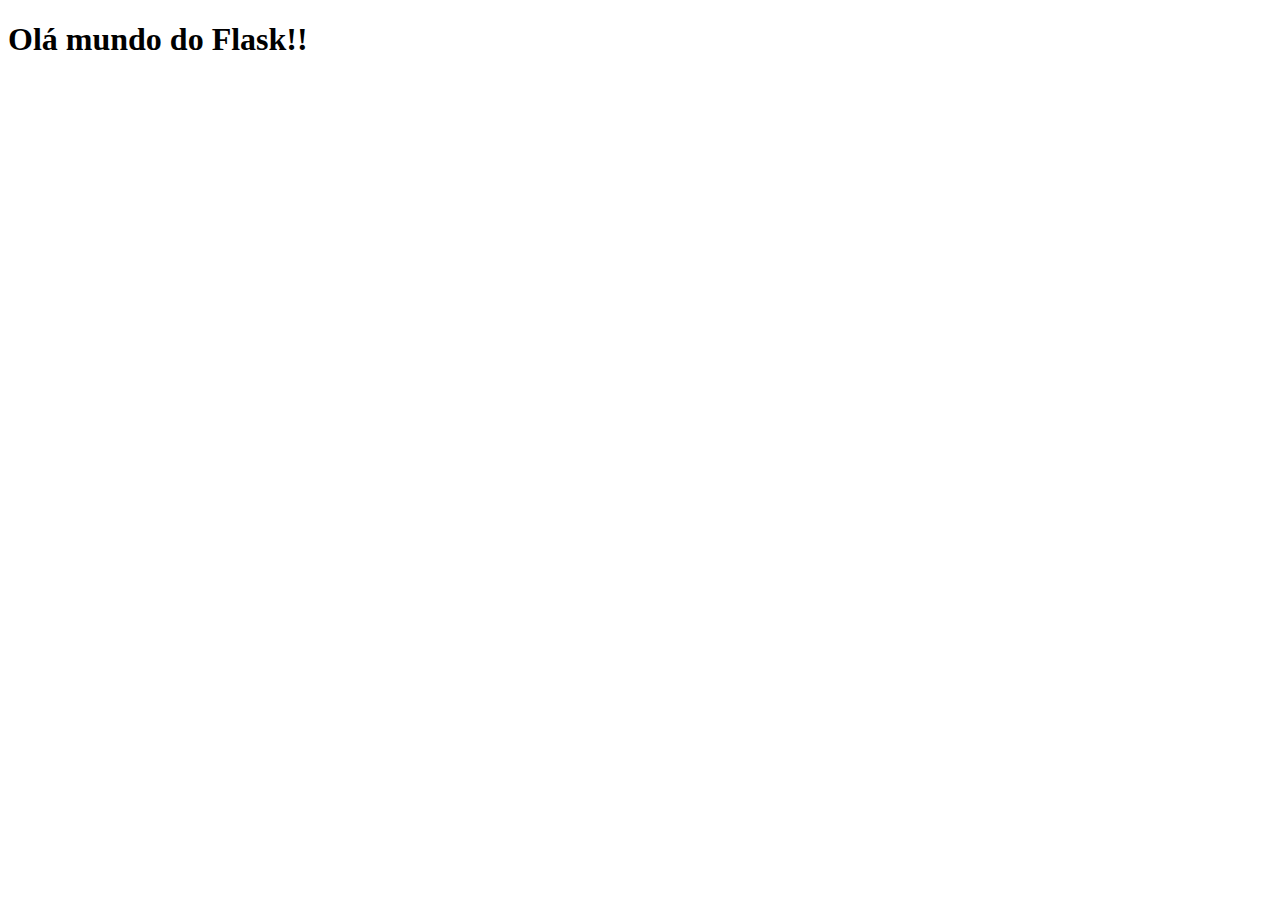
<file: app/templates/index.html>
<!DOCTYPE html>
<html lang="pt-br">
<head>
    <meta charset="UTF-8">
    <meta http-equiv="X-UA-Compatible" content="IE=edge">
    <meta name="viewport" content="width=device-width, initial-scale=1.0">
    <title>Inicial</title>
</head>
<body>
    <h1>Olá mundo do Flask!!</h1>
</body>
</html>
</file>
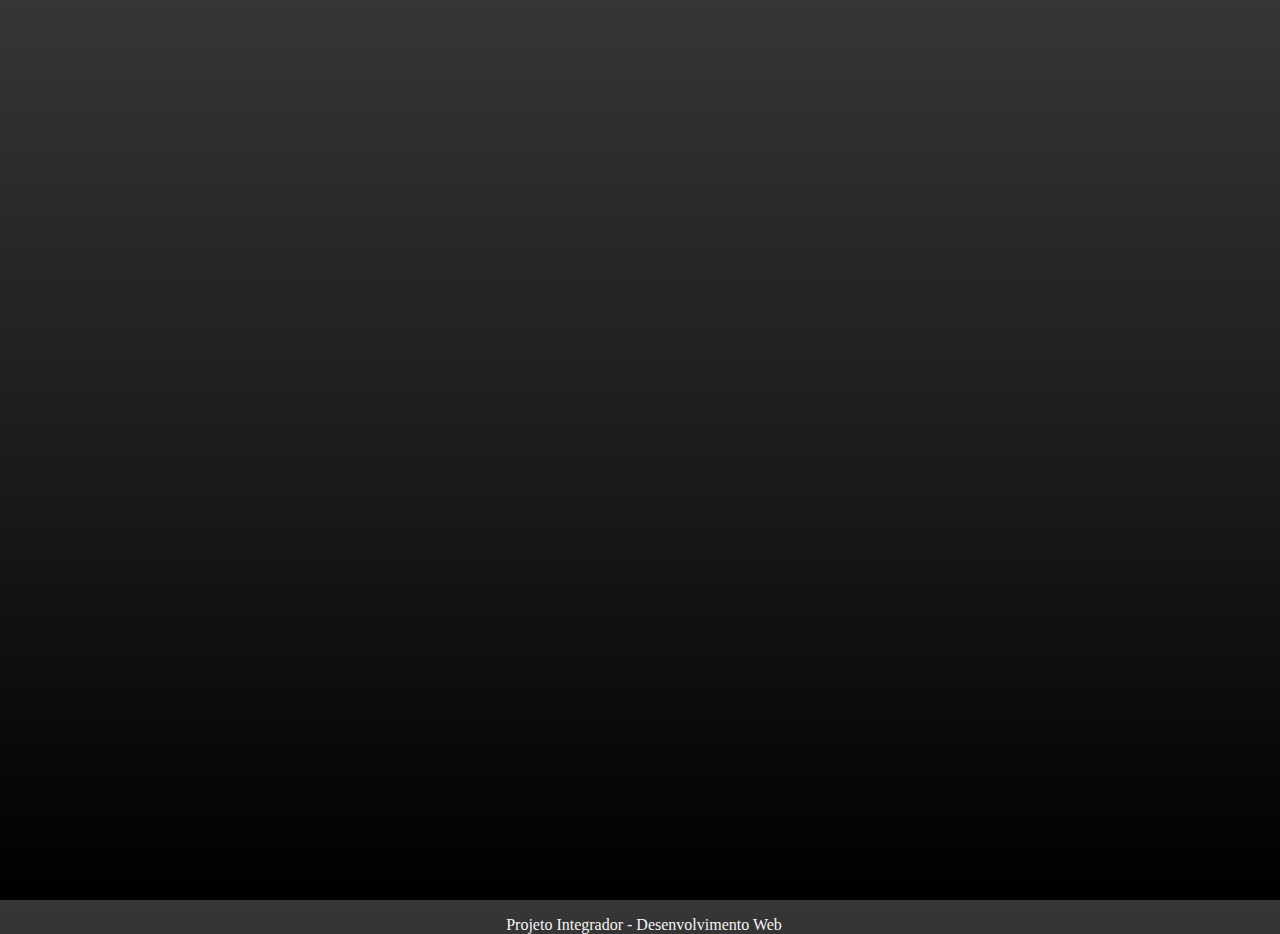
<file: app/templates/cadastro.html>
<!DOCTYPE html>
<html lang="pt-br">
<head>
    <meta charset="UTF-8">
    <meta name="viewport" content="width=device-width, initial-scale=1.0">
    <link rel="stylesheet" href="styles.css">
    <link href="../paginas/img/b.ico"  rel="shortcut icon" type="image/x-icon">
    <title>Cadastro</title>
</head>
<body>
    <div>
        <footer>
            <p>Projeto Integrador - Desenvolvimento Web</p>
        </footer>
    </div>
</body>
</html>
</file>
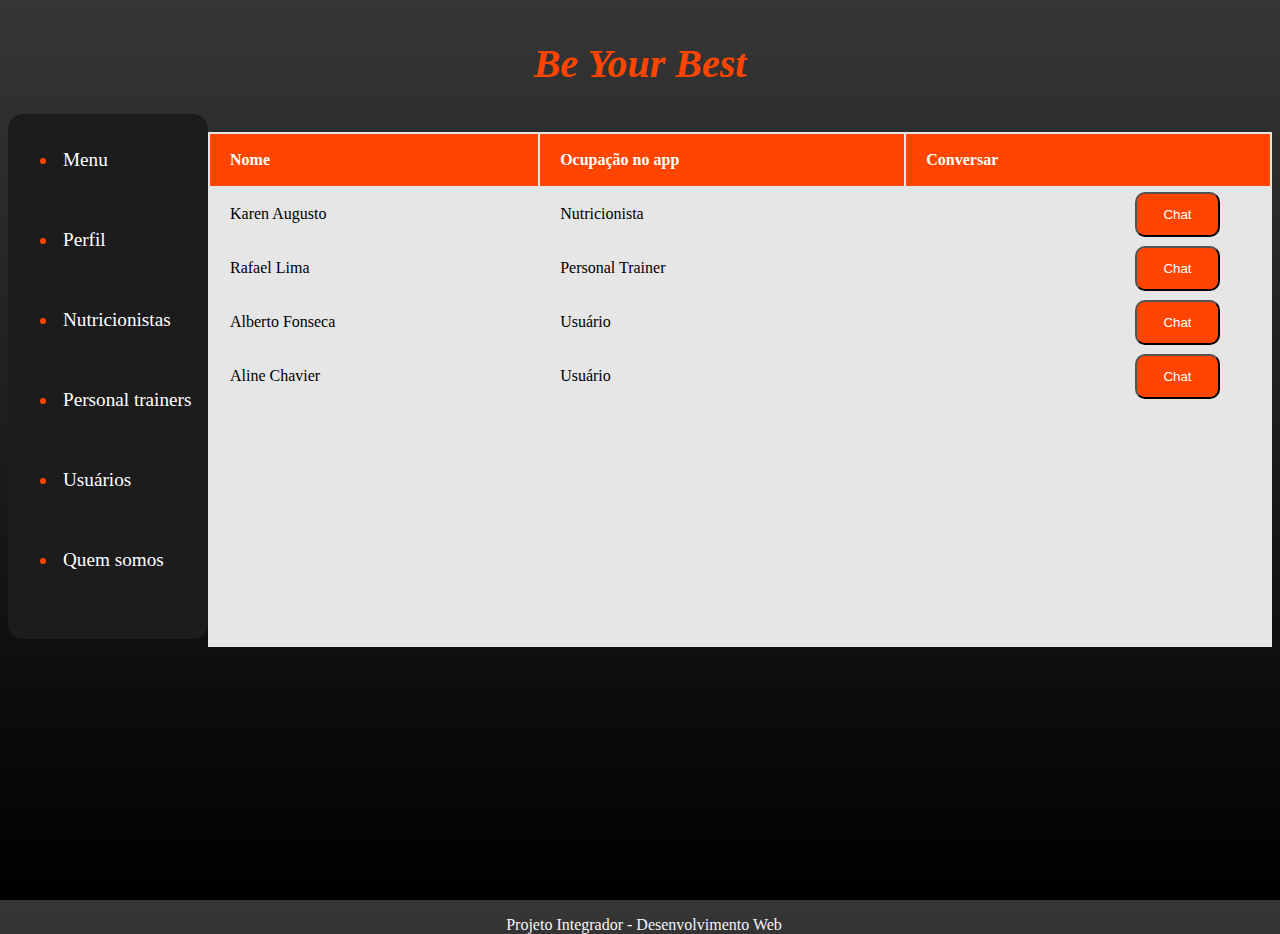
<file: app/templates/chat.html>
<!DOCTYPE html>
<html lang="pt-br">
<head>
    <meta charset="UTF-8">
    <meta name="viewport" content="width=device-width, initial-scale=1.0">
    <link rel="stylesheet" href="styles.css">
    <link href="../paginas/img/b.ico"  rel="shortcut icon" type="image/x-icon">
    <title>Chat</title>
</head>
<body>
    <div class="header">
        <center><h1>Be Your Best</h1></center>
    </div>
    <div class="nav">
        <ul class="lista-nav">
            <li class="item-nav"><a href="menu.html">Menu</a></li>
            <li class="item-nav"><a href="perfil.html">Perfil</a></li>
            <li class="item-nav"><a href="nutricionistas.html">Nutricionistas</a></li>
            <li class="item-nav"><a href="personais.html">Personal trainers</a></li>
            <li class="item-nav"><a href= "usuarios.html">Usuários</a></li>
            <li class="item-nav"><a href="quemsomos.html">  Quem somos</a></li>
        </ul>
    </div>
    <div class = "white-box">
        <table class="tabela">
            <thead>
                <tr>
                    <th>Nome</th>
                    <th>Ocupação no app</th>
                    <th>Conversar</th>
                </tr>
            </thead>
            <tbody>
                <tr>
                    <td>Karen Augusto</td>
                    <td>Nutricionista</td>
                    <td>
                        <button type="button">Chat</button>
                    </td>
                </tr>
                <tr>
                    <td>Rafael Lima</td>
                    <td>Personal Trainer</td>
                    <td>
                        <button type="button">Chat</button>
                    </td>
                </tr>
                <tr>
                    <td>Alberto Fonseca</td>
                    <td>Usuário</td>
                    <td>
                        <button type="button">Chat</button>
                    </td>
                </tr>
                <tr>
                    <td>Aline Chavier</td>
                    <td>Usuário</td>
                    <td>
                        <button type="button">Chat</button>
                    </td>
                </tr>
            </tbody>
        </table>
    </div>
    <div>
        <footer>
            <p>Projeto Integrador - Desenvolvimento Web</p>
        </footer>
    </div>
</body>
</html>
</file>
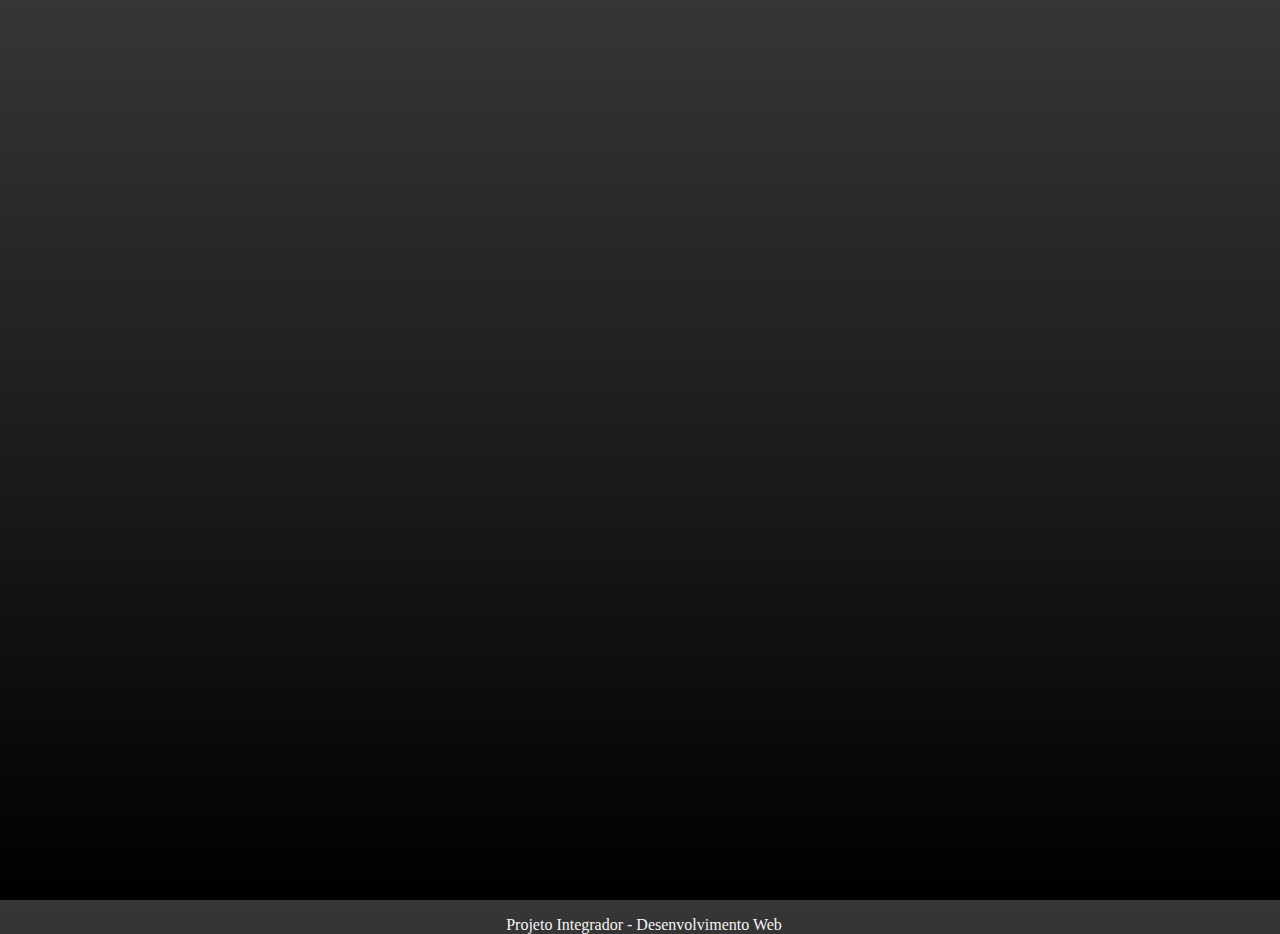
<file: app/templates/entrar.html>
<!DOCTYPE html>
<html lang="pt-br">
<head>
    <meta charset="UTF-8">
    <meta name="viewport" content="width=device-width, initial-scale=1.0">
    <link rel="stylesheet" href="styles.css">
    <link href="../paginas/img/b.ico"  rel="shortcut icon" type="image/x-icon">
    <title>Entrar</title>
</head>
<body>
    <div>
        <footer>
            <p>Projeto Integrador - Desenvolvimento Web</p>
        </footer>
    </div>
</body>
</html>
</file>
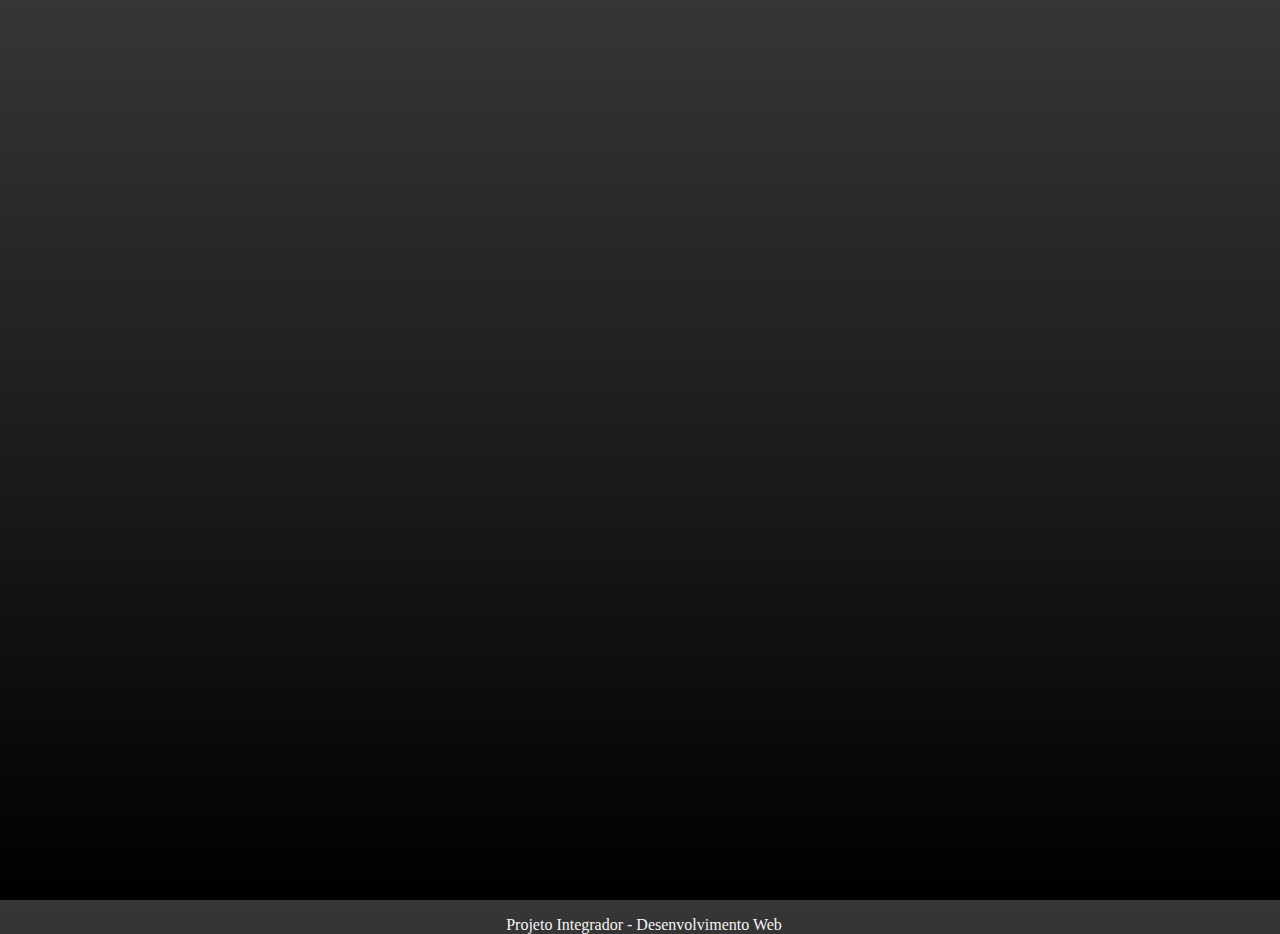
<file: app/templates/inicio.html>
<!DOCTYPE html>
<html lang="pt-br">
<head>
    <meta charset="UTF-8">
    <meta name="viewport" content="width=device-width, initial-scale=1.0">
    <link rel="stylesheet" href="styles.css">
    <link href="../paginas/img/b.ico"  rel="shortcut icon" type="image/x-icon">
    <title>Início</title>
</head>
<body>
    <div>
        <footer>
            <p>Projeto Integrador - Desenvolvimento Web</p>
        </footer>
    </div>
</body>
</html>
</file>
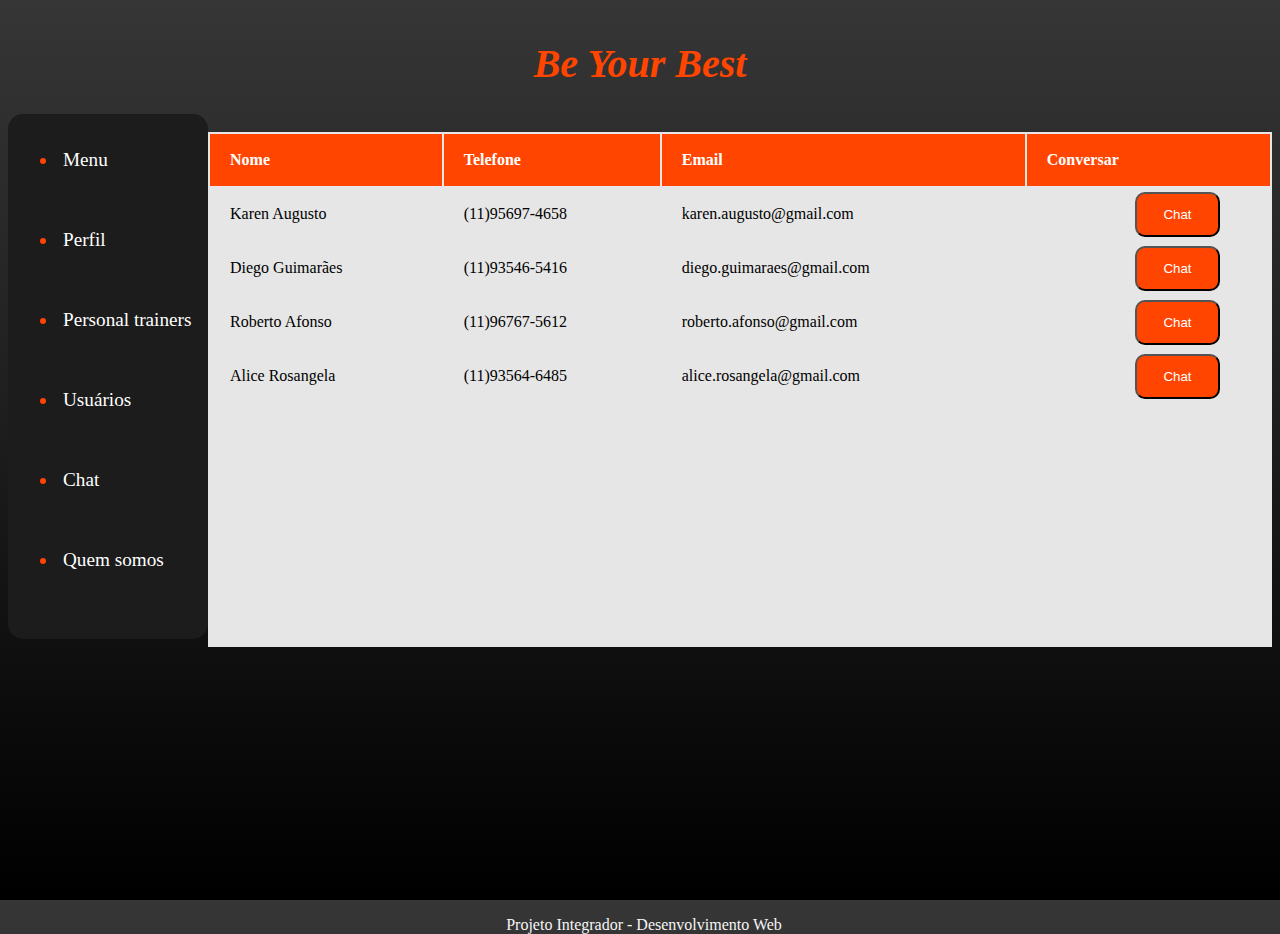
<file: app/templates/nutricionistas.html>
<!DOCTYPE html>
<html lang="pt-br">
<head>
    <meta charset="UTF-8">
    <meta name="viewport" content="width=device-width, initial-scale=1.0">
    <link rel="stylesheet" href="styles.css">
    <link href="../paginas/img/b.ico"  rel="shortcut icon" type="image/x-icon">
    <title>Nutricionistas</title>
</head>
<body>
    <div class="header">
        <center><h1>Be Your Best</h1></center>
    </div>
    <div class="nav">
        <ul class="lista-nav">
            <li class="item-nav"><a href="menu.html">Menu</a></li>
            <li class="item-nav"><a href="perfil.html">Perfil</a></li>
            <li class="item-nav"><a href="personais.html">Personal trainers</a></li>
            <li class="item-nav"><a href= "usuarios.html">Usuários</a></li>
            <li class="item-nav"><a href="chat.html">  Chat</a></li>
            <li class="item-nav"><a href="quemsomos.html">  Quem somos</a></li>
        </ul>
    </div>
    <div class = "white-box">
        <table class="tabela">
            <thead>
                <tr>
                    <th>Nome</th>
                    <th>Telefone</th>
                    <th>Email</th>
                    <th>Conversar</th>
                </tr>
            </thead>
            <tbody>
                <tr>
                    <td>Karen Augusto</td>
                    <td>(11)95697-4658</td>
                    <td>karen.augusto@gmail.com</td>
                    <td>
                        <button type="button">Chat</button>
                    </td>
                </tr>
                <tr>
                    <td>Diego Guimarães</td>
                    <td>(11)93546-5416</td>
                    <td>diego.guimaraes@gmail.com</td>
                    <td>
                        <button type="button">Chat</button>
                    </td>
                </tr>
                <tr>
                    <td>Roberto Afonso</td>
                    <td>(11)96767-5612</td>
                    <td>roberto.afonso@gmail.com</td>
                    <td>
                        <button type="button">Chat</button>
                    </td>
                </tr>
                <tr>
                    <td>Alice Rosangela</td>
                    <td>(11)93564-6485</td>
                    <td>alice.rosangela@gmail.com</td>
                    <td>
                        <button type="button">Chat</button>
                    </td>
                </tr>
            </tbody>
        </table>
    </div>
    <div>
        <footer>
            <p>Projeto Integrador - Desenvolvimento Web</p>
        </footer>
    </div>
</body>
</html>
</file>
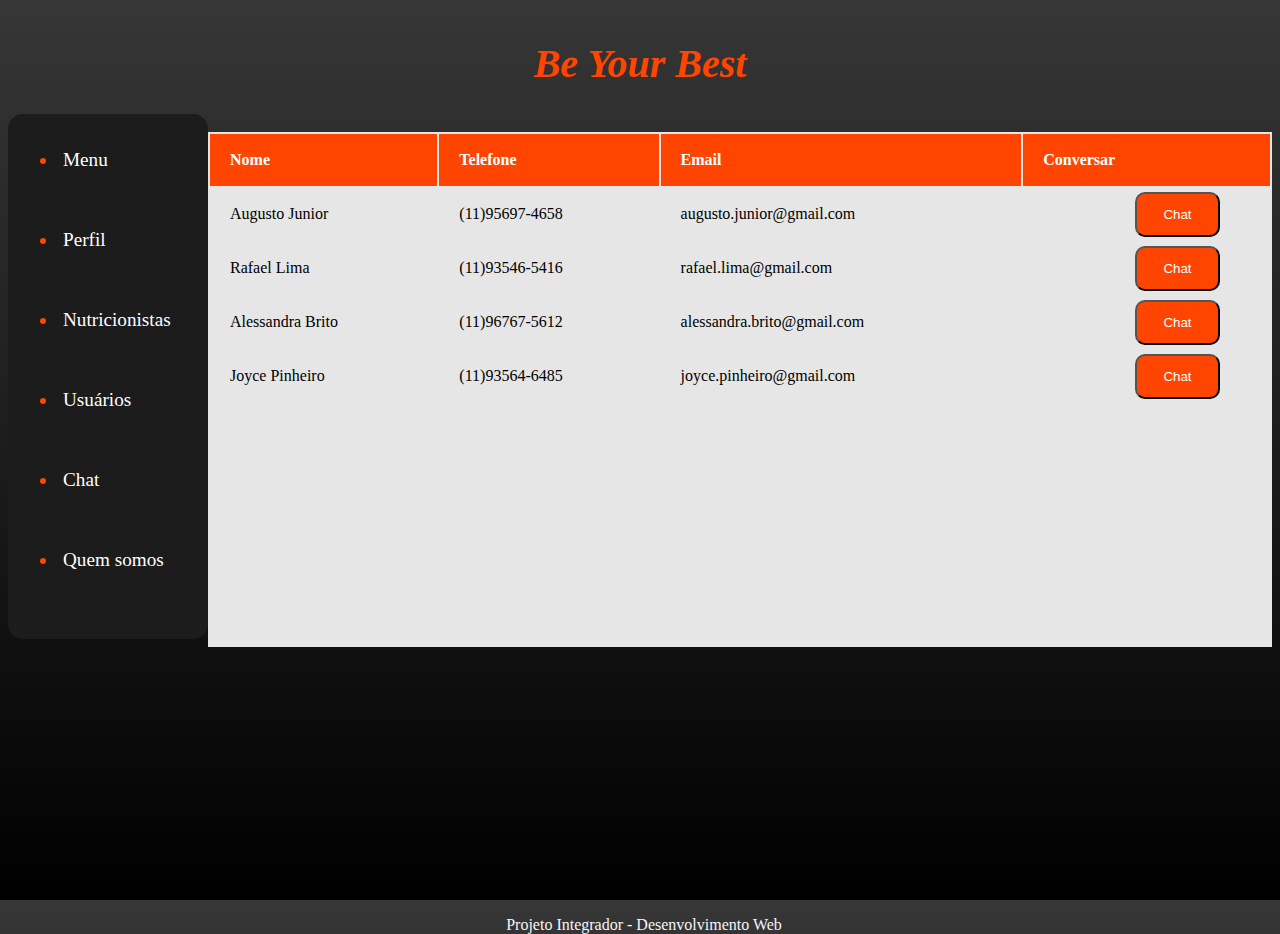
<file: app/templates/personais.html>
<!DOCTYPE html>
<html lang="pt-br">
<head>
    <meta charset="UTF-8">
    <meta name="viewport" content="width=device-width, initial-scale=1.0">
    <link rel="stylesheet" href="styles.css">
    <link href="../paginas/img/b.ico"  rel="shortcut icon" type="image/x-icon">
    <title>Personal Trainers</title>
</head>
<body>
    <div class="header">
        <center><h1>Be Your Best</h1></center>
    </div>
    <div class="nav">
        <ul class="lista-nav">
            <li class="item-nav"><a href="menu.html">Menu</a></li>
            <li class="item-nav"><a href="perfil.html">Perfil</a></li>
            <li class="item-nav"><a href="nutricionistas.html">Nutricionistas</a></li>
            <li class="item-nav"><a href= "usuarios.html">Usuários</a></li>
            <li class="item-nav"><a href="chat.html">  Chat</a></li>
            <li class="item-nav"><a href="quemsomos.html">  Quem somos</a></li>
        </ul>
    </div>
    <div class = "white-box">
        <table class="tabela">
            <thead>
                <tr>
                    <th>Nome</th>
                    <th>Telefone</th>
                    <th>Email</th>
                    <th>Conversar</th>
                </tr>
            </thead>
            <tbody>
                <tr>
                    <td>Augusto Junior</td>
                    <td>(11)95697-4658</td>
                    <td>augusto.junior@gmail.com</td>
                    <td>
                        <button type="button">Chat</button>
                    </td>
                </tr>
                <tr>
                    <td>Rafael Lima</td>
                    <td>(11)93546-5416</td>
                    <td>rafael.lima@gmail.com</td>
                    <td>
                        <button type="button">Chat</button>
                    </td>
                </tr>
                <tr>
                    <td>Alessandra Brito</td>
                    <td>(11)96767-5612</td>
                    <td>alessandra.brito@gmail.com</td>
                    <td>
                        <button type="button">Chat</button>
                    </td>
                </tr>
                <tr>
                    <td>Joyce Pinheiro</td>
                    <td>(11)93564-6485</td>
                    <td>joyce.pinheiro@gmail.com</td>
                    <td>
                        <button type="button">Chat</button>
                    </td>
                </tr>
            </tbody>
        </table>
    </div>
    <div>
        <footer>
            <p>Projeto Integrador - Desenvolvimento Web</p>
        </footer>
    </div>
</body>
</html>
</file>
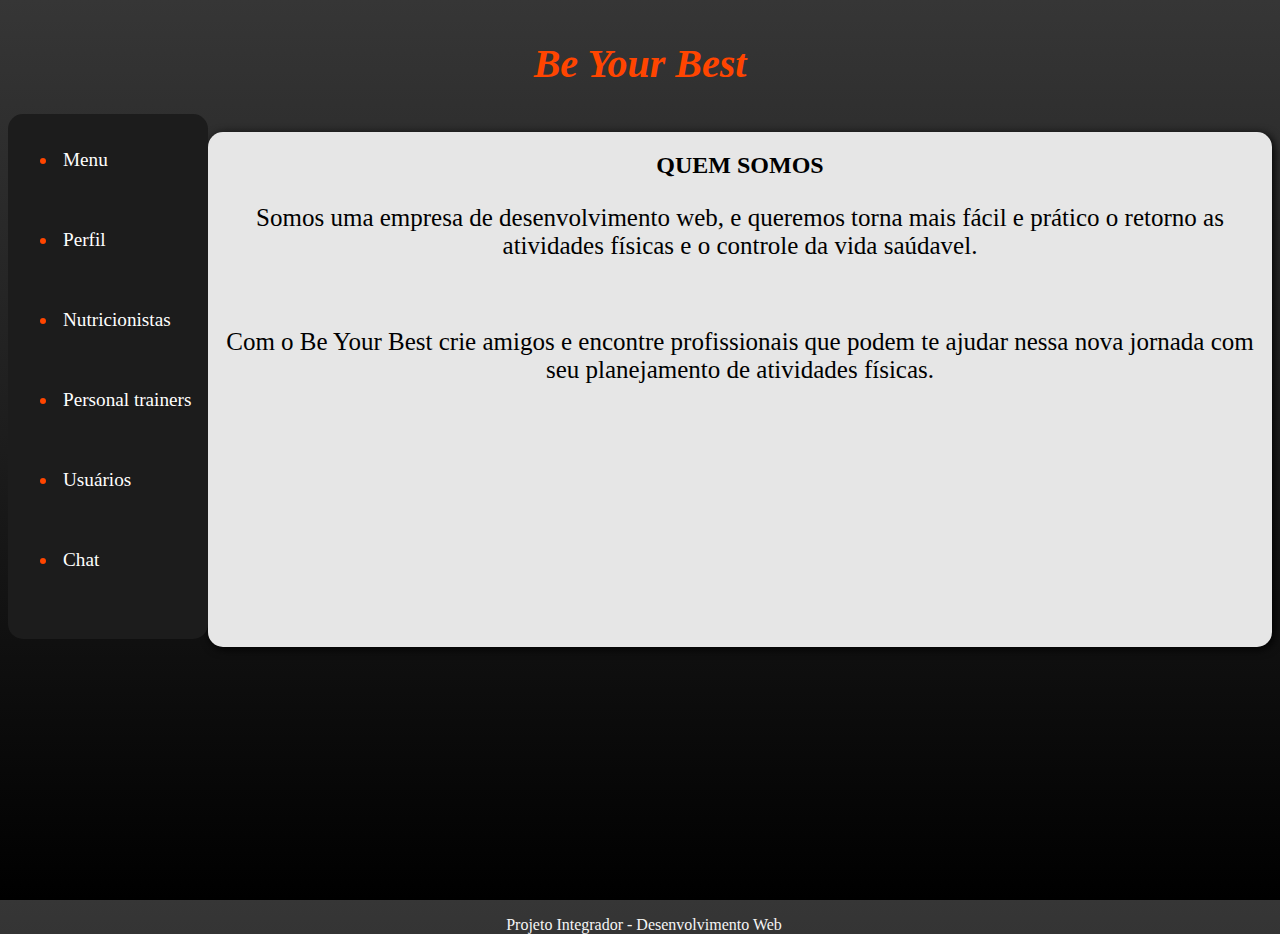
<file: app/templates/quemsomos.html>
<!DOCTYPE html>
<html lang="pt-br">
<head>
    <meta charset="UTF-8">
    <meta name="viewport" content="width=device-width, initial-scale=1.0">
    <link rel="stylesheet" href="styles.css">
    <link href="../paginas/img/b.ico"  rel="shortcut icon" type="image/x-icon">
    <title>Quem Somos</title>
</head>
<body>
    <div class="header">
        <center><h1>Be Your Best</h1></center>
    </div>
    <div class="nav">
        <ul class="lista-nav">
            <li class="item-nav"><a href="menu.html">Menu</a></li>
            <li class="item-nav"><a href="perfil.html">Perfil</a></li>
            <li class="item-nav"><a href="nutricionistas.html">Nutricionistas</a></li>
            <li class="item-nav"><a href="personais.html">Personal trainers</a></li>
            <li class="item-nav"><a href= "usuarios.html">Usuários</a></li>
            <li class="item-nav"><a href="chat.html">  Chat</a></li>
        </ul>
    </div>
    <div class = "white-box-qm">
    <center><h2>QUEM SOMOS</h2>
    <p class="p_text"> Somos uma empresa de desenvolvimento web, e queremos torna mais fácil e prático o retorno as atividades físicas e o controle da vida saúdavel.</p>
    <br>
    <p class="p_text"> Com o Be Your Best crie amigos e encontre profissionais que podem te ajudar nessa nova jornada com seu planejamento de atividades físicas.</p>
    </center>
    </div>
    <div>
        <footer>
            <p>Projeto Integrador - Desenvolvimento Web</p>
        </footer>
    </div>
</body>
</html>
</file>
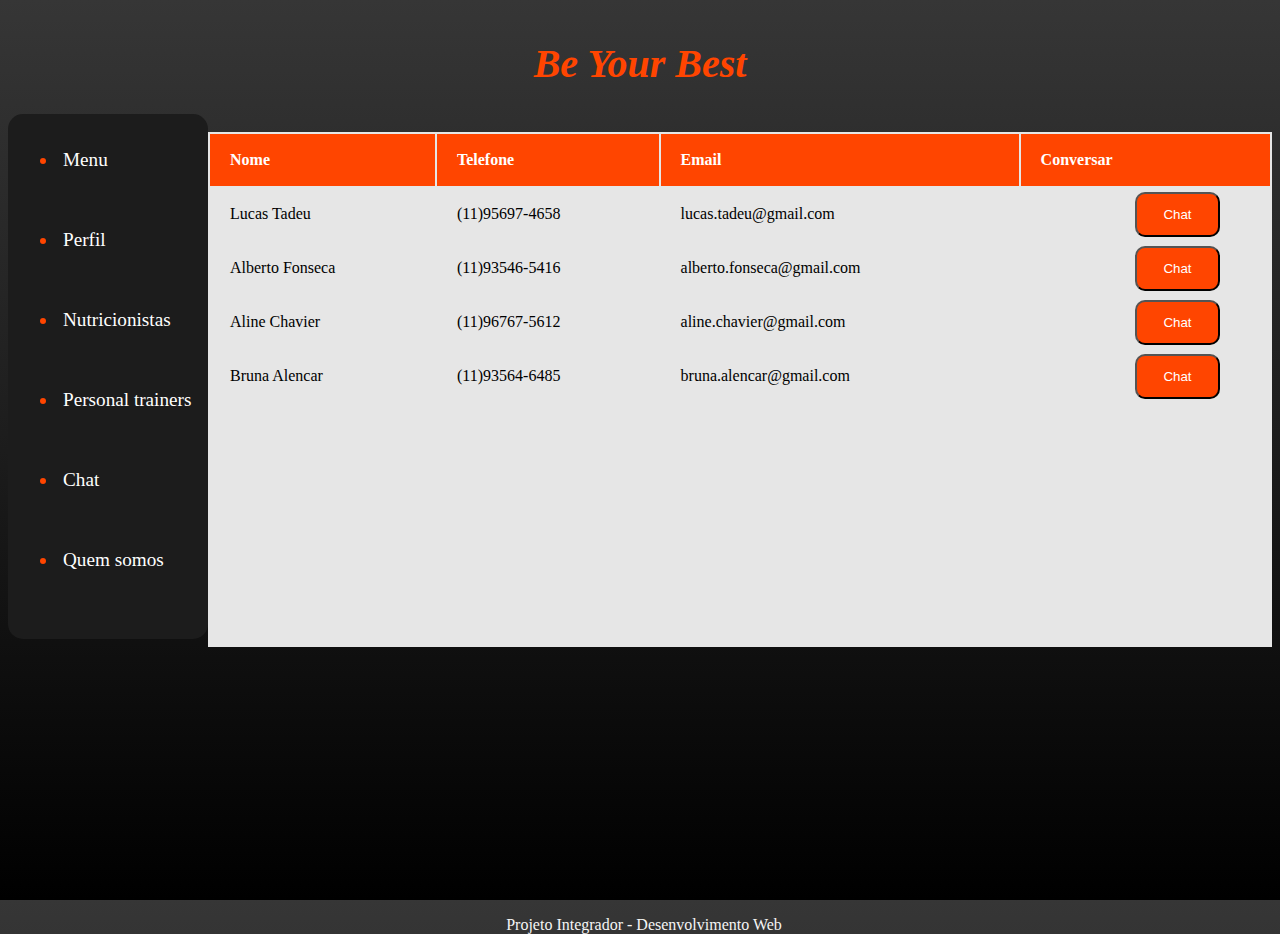
<file: app/templates/usuarios.html>
<!DOCTYPE html>
<html lang="pt-br">
<head>
    <meta charset="UTF-8">
    <meta name="viewport" content="width=device-width, initial-scale=1.0">
    <link rel="stylesheet" href="styles.css">
    <link href="../paginas/img/b.ico"  rel="shortcut icon" type="image/x-icon">
    <title>Usuários</title>
</head>
<body>
    <div class="header">
        <center><h1>Be Your Best</h1></center>
    </div>
    <div class="nav">
        <ul class="lista-nav">
            <li class="item-nav"><a href="menu.html">Menu</a></li>
            <li class="item-nav"><a href="perfil.html">Perfil</a></li>
            <li class="item-nav"><a href="nutricionistas.html">Nutricionistas</a></li>
            <li class="item-nav"><a href="personais.html">Personal trainers</a></li>
            <li class="item-nav"><a href="chat.html">  Chat</a></li>
            <li class="item-nav"><a href="quemsomos.html">  Quem somos</a></li>
        </ul>
    </div>
    <div class = "white-box">
        <table class="tabela">
            <thead>
                <tr>
                    <th>Nome</th>
                    <th>Telefone</th>
                    <th>Email</th>
                    <th>Conversar</th>
                </tr>
            </thead>
            <tbody>
                <tr>
                    <td>Lucas Tadeu</td>
                    <td>(11)95697-4658</td>
                    <td>lucas.tadeu@gmail.com</td>
                    <td>
                        <button type="button">Chat</button>
                    </td>
                </tr>
                <tr>
                    <td>Alberto Fonseca</td>
                    <td>(11)93546-5416</td>
                    <td>alberto.fonseca@gmail.com</td>
                    <td>
                        <button type="button">Chat</button>
                    </td>
                </tr>
                <tr>
                    <td>Aline Chavier</td>
                    <td>(11)96767-5612</td>
                    <td>aline.chavier@gmail.com</td>
                    <td>
                        <button type="button">Chat</button>
                    </td>
                </tr>
                <tr>
                    <td>Bruna Alencar</td>
                    <td>(11)93564-6485</td>
                    <td>bruna.alencar@gmail.com</td>
                    <td>
                        <button type="button">Chat</button>
                    </td>
                </tr>
            </tbody>
        </table>
    </div>
    <div>
        <footer>
            <p>Projeto Integrador - Desenvolvimento Web</p>
        </footer>
    </div>
</body>
</html>
</file>
<file: app/templates/styles.css>
*{ /* Configurações globais das CSS */
    height: 100%;
}*

/* Configurações padrão*/

.titulo{
    height: 50px;;
    width: 100%;
}


a{
    text-decoration: none;
    color: white;
}

a:hover{
    color:orangered;
}

.p_text{
    font-size: 25px;
}

h1{
    font-size: 40px;
    color: orangered;
    font-weight:bold;
    font-style:italic;
    margin-top:40px;
}

body{
    height: auto;
    background-image: linear-gradient(to bottom, #363636, #1C1C1C, black);
}

.white-box{
    display: flex;
    flex-direction: column;
    align-items: flex-start;
    margin: 5vh auto;
    background-color: #E6E6E6; 
    border-bottom: none;
    min-height: 515px;
}

.white-box-qm{
    display: flex;
    flex-direction: column;
    align-items: flex-start;
    width: auto;
    margin: 5vh auto;
    background-color: #E6E6E6; 
    border-bottom: none;
    min-height: 515px;
    box-shadow: 2px 2px 10px;
    border-radius: 15px;
}

.nav{
    float: left;
    background-color: #1C1C1C;
    width: 200px;
    height: 525px;
    border: none;
    border-radius: 15px;
    padding: 0;
}

.lista-nav{
    margin-left: auto;
    margin-right: auto;
}

.nutri{
    border-top: solid;
    border-color: #1C1C1C;
    height: 75px;
    text-align:center;
    margin-top: 10px;
    padding-top: 20px;
}

button{
    border-radius: 10px;
    float: right;
    margin-right: 50px;
    height: 45px;
    width: 85px;
    color: white;
    background-color:orangered;
}

ul li{
    color:orangered;
  }

.item-nav{
    font-size: larger;
    height: 40px;
    margin: 30px 10px;
    padding: 5px;
}

footer {
    bottom: 0;
    position: absolute;
    background-color: #333;
    width: 90%;
    height: 0%;
}

footer p {
    margin-left: 60px;
    color: #f5f5f5;
    text-align: center;
    height: 10px;
    width:100%;
}

.img-perfil{
    display: flex;
    padding-top: 25px;
    background-color: none;
    height: 200px;
    width: 200px;
    margin-top: 20px;
    margin-left: 70px;
    justify-content: center;
    align-items: center;
}

.nome-perfil{
    display: flex;
    background-color: none;
    height: 50px;
    width: 500px;
    margin-top: 50px;
    margin-left: 20px;
    align-items: center;
    padding-left: 20px;
}

.prof-perfil{
    display: flex;
    background-color: none;
    height: 50px;
    width: 500px;
    margin-top: 30px;
    margin-left: 20px;
    align-items: center;
    padding-left: 20px;
}

.container-perfil-a{
    display: flex;
    flex-direction: row;
}

.container-perfil-b{
    display: flex;
    flex-direction: column;
}

.container-perfil-c{
    display: flex;
    flex-direction: row;
}

.edit-perfil-a{
    margin-top: 53px;
}

.edit-perfil-b{
    margin-top: 33px;
}

input{
    margin-left: 20px;
    height: 25px;
    width: 380px;
}

.circle-image img {
    object-fit: cover;
    display: inline-block;
    border-radius: 50%;
    width: 150px;
    height: 150px;
}

.imagem {
    text-align : center;
    height: 100px;
    font-weight: bold;
    margin-top:20px;
}

.tabela_nav {
        height: 50px;
        width: 100%;
        padding:0px;
        margin-top:40px;
}

.tabela {
    width: 100%;
    user-select: none;
    text-align: left;
}

.tabela th{
    height: 50px;
    background-color: orangered;
    padding-left: 20px;
    font-size: 1,5rem;
    color: white;
}

.tabela td{
    height: 50px;
    padding-left: 20px;
}

.tabela td:last-child{
    text-align: center;
    padding: 0;
    min-width: 140px;
}

.tabela tr:hover{
    background-color: #FAF0E6;
}

.lista-de-itens {
    display:inline;
    float:center;
    list-style:none;
    text-align:center;
    margin:0px; 
    padding:0px; 
}

.item {
    font-size: 20px;
    color: rgb(255, 255, 255);
    margin:0px; 
    padding:0px;
    width:100%;
}
</file>
